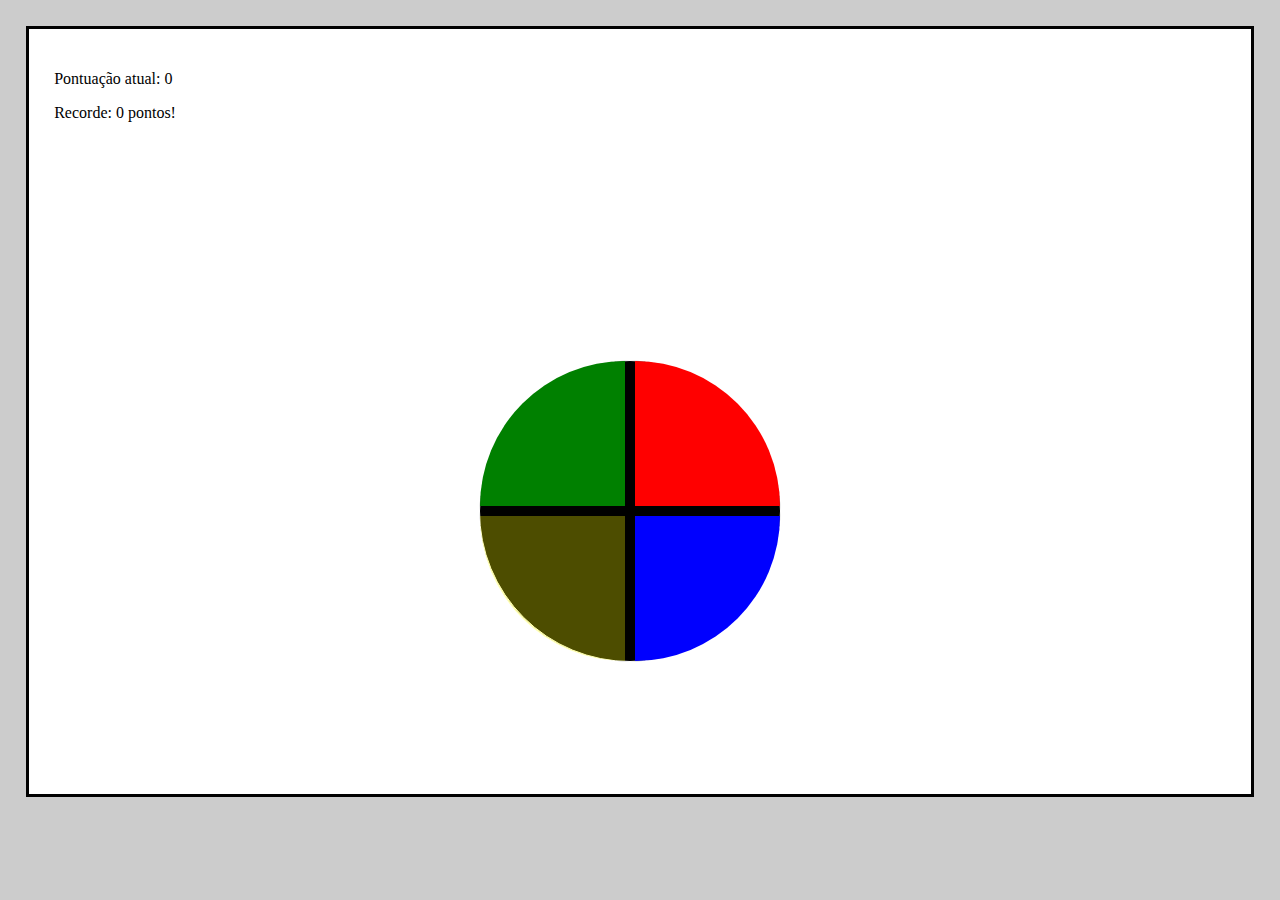
<file: Eduzz Fullstack Developer/Memorize Se Puder - Projeto/index.html>
<!DOCTYPE html>
<html lang="pt-br">

<head>
  <meta charset="UTF-8">
  <meta http-equiv="X-UA-Compatible" content="IE=edge">
  <meta name="viewport" content="width=device-width, initial-scale=1.0">
  <link rel="stylesheet" href="style.css">
  <title>Memorize se puder!</title>
</head>

<body>
  <div class="box">
    <p class="par1"></p>
    <p class="par2"></p>
    <p class="par3"></p>
    <div class="main-game">
      <div class="genius">
        <div class="blue"> </div>
        <div class="yellow"> </div>
        <div class="red"> </div>
        <div class="green"> </div>
      </div>
    </div>
  </div>
  <script type="text/javascript" src="script.js"></script>
</body>

</html>
</file>
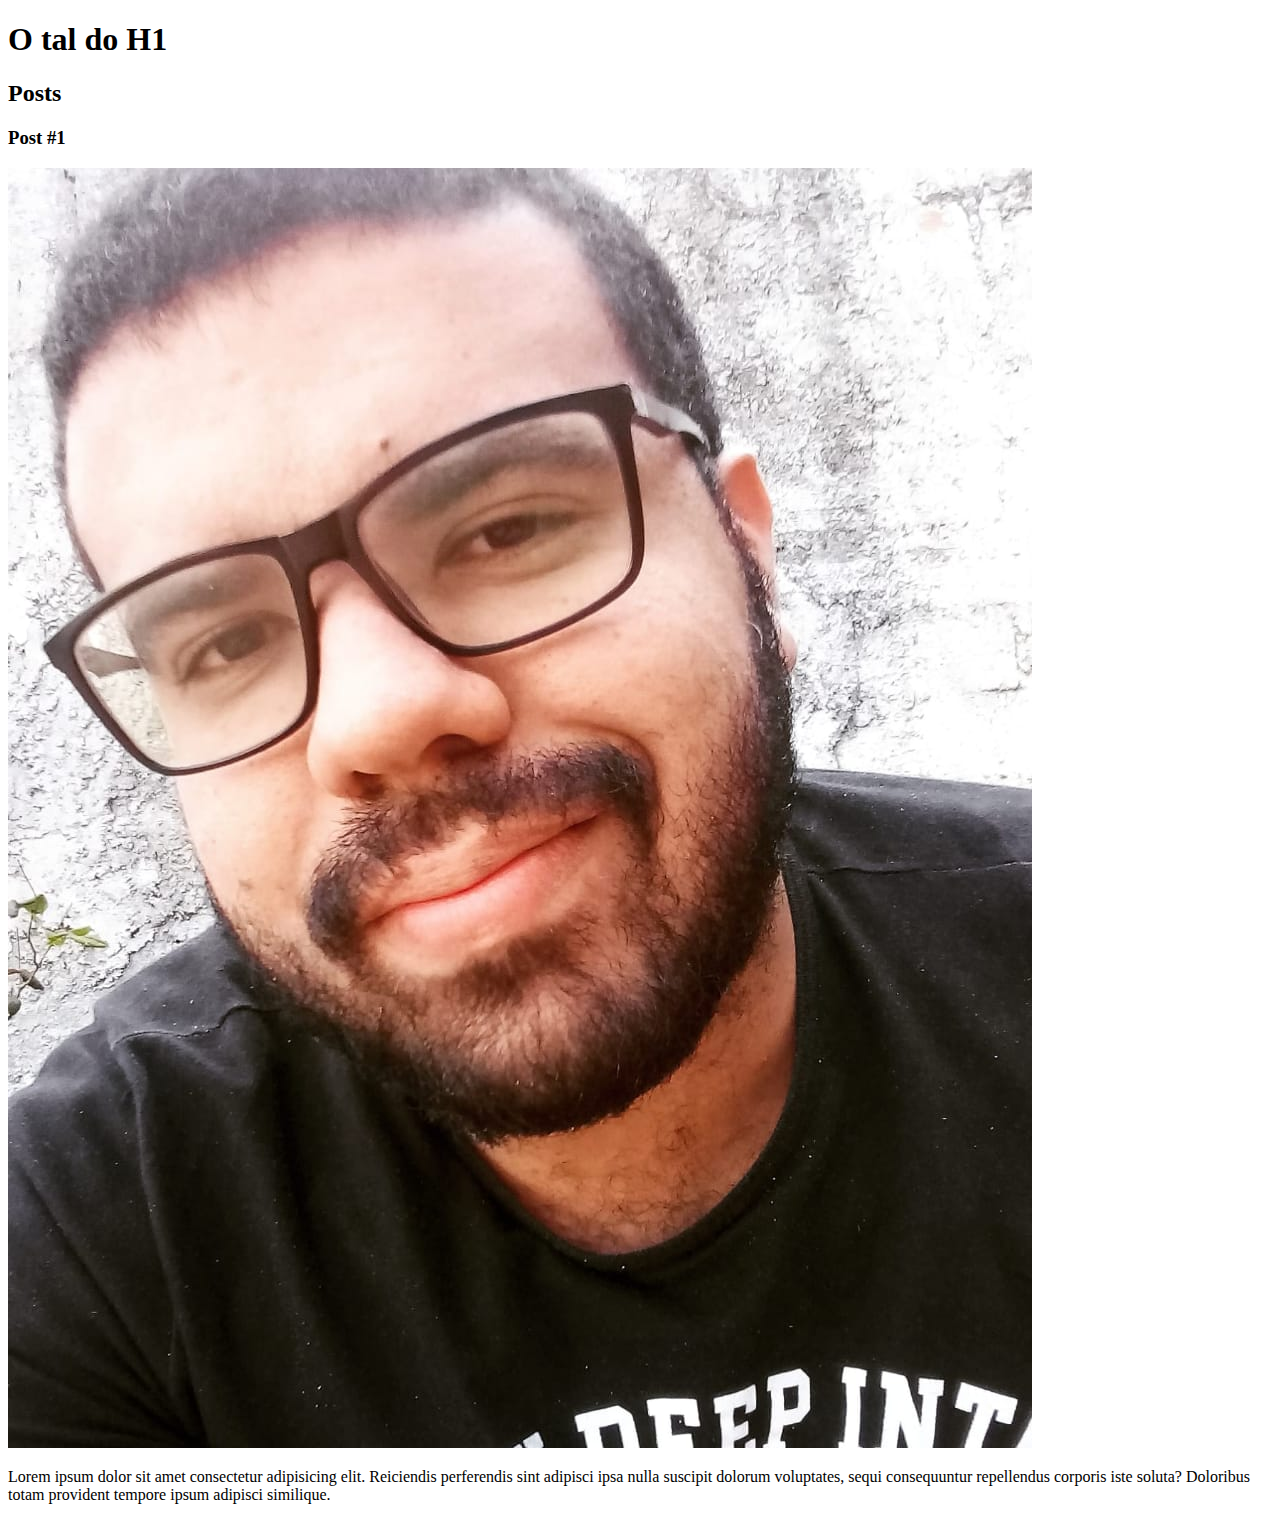
<file: Eduzz Fullstack Developer/Html e Css/Imagem/index.html>
<!DOCTYPE html>
<html lang="pt-br">

<head>
  <meta charset="UTF-8">
  <meta http-equiv="X-UA-Compatible" content="IE=edge">
  <meta name="viewport" content="width=device-width, initial-scale=1.0">
  <title>Site do Samuel</title>
</head>

<body>
  <header>
    <h1>O tal do H1</h1>
  </header>
  <section>
    <header>
      <h2>Posts</h2>
    </header>
    <article>
      <header>
        <h3>Post #1</h3>
        <img src="imagem.jpeg" alt="Minha Imagem">
      </header>
      <p>Lorem ipsum dolor sit amet consectetur adipisicing elit. Reiciendis perferendis sint adipisci ipsa nulla suscipit dolorum voluptates, sequi consequuntur repellendus corporis iste soluta? Doloribus totam provident tempore ipsum adipisci similique.
      </p>
    </article>
  </section>

</body>

</html>
</file>
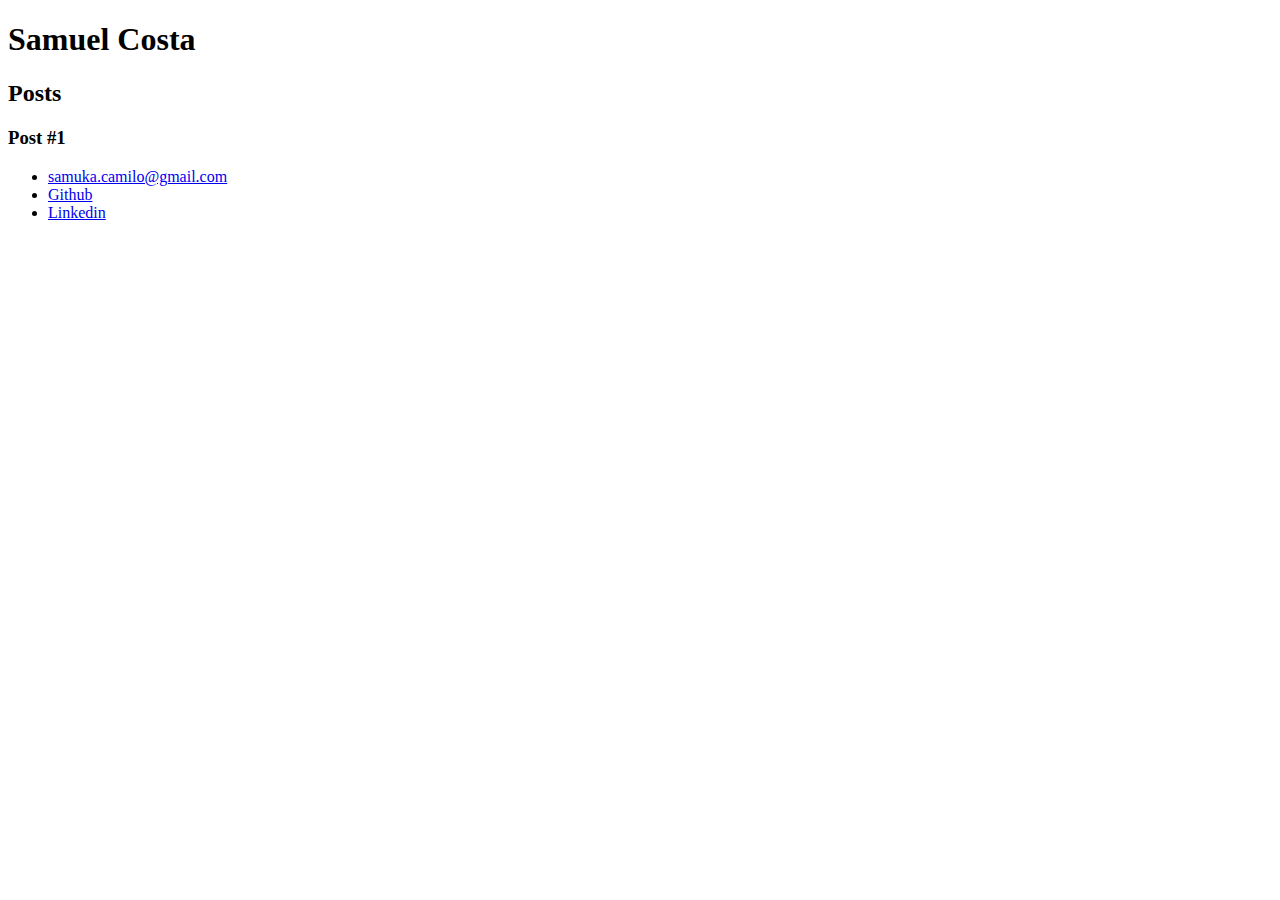
<file: Eduzz Fullstack Developer/Html e Css/Listas HTML/index.html>
<!DOCTYPE html>
<html lang="pt-br">

<head>
  <meta charset="UTF-8">
  <meta http-equiv="X-UA-Compatible" content="IE=edge">
  <meta name="viewport" content="width=device-width, initial-scale=1.0">
  <title>Site do Samuel</title>
</head>

<body>
  <header>
    <h1>Samuel Costa</h1>
  </header>
  <section>
    <header>
      <h2>Posts</h2>
    </header>
    <article>
      <header>
        <h3>Post #1</h3>
      </header>
    </article>
  </section>
  <footer>
    <ul>
      <li>
        <a href="mailto:samuka.camilo@gmail.com">samuka.camilo@gmail.com</a>
      </li>
      <li>
        <a href="https://github.com/samuelcamilodacosta/" target="_blank">Github </a>
      </li>
      <li>
        <a href="https://www.linkedin.com/in/samuka-costa/" target="_blank">Linkedin</a>
      </li>
    </ul>
  </footer>
</body>

</html>
</file>
<file: Eduzz Fullstack Developer/Memorize Se Puder - Projeto/style.css>
body {
  margin: 0;
  background-color: #ccc;
}
.box {
  background: white;
  padding: 2%;
  border: 3px solid #000;
  margin: 2%;
  justify-content: center;
}
.par1 .par2 {
  font-family: 'Times New Roman', Times, serif;
}
.par3 {
  font-family: 'Times New Roman', Times, serif;
  text-align: center;
}

.main-game {
  height: 70vh;
  width: 90vw;
  display: flex;
  justify-content: center;
  align-items: center;
}

.genius {
  display: grid;
  grid-template-areas: 'verde vermelho' 'amarelo azul';
  grid-gap: 10px;
  border: 1px solid white;
  background-color: black;
  border-radius: 100%;
  margin-top: 10%;
  width: 300px;
  height: 300px;
}

.blue {
  grid-area: azul;
  background-color: blue;
  border-bottom-right-radius: 100%;
}

.red {
  grid-area: vermelho;
  background-color: red;
  border-top-right-radius: 100%;
}

.yellow {
  grid-area: amarelo;
  background-color: yellow;
  border-bottom-left-radius: 100%;
}

.green {
  grid-area: verde;
  background-color: green;
  border-top-left-radius: 100%;
}

.selected {
  opacity: 0.3;
}
</file>
